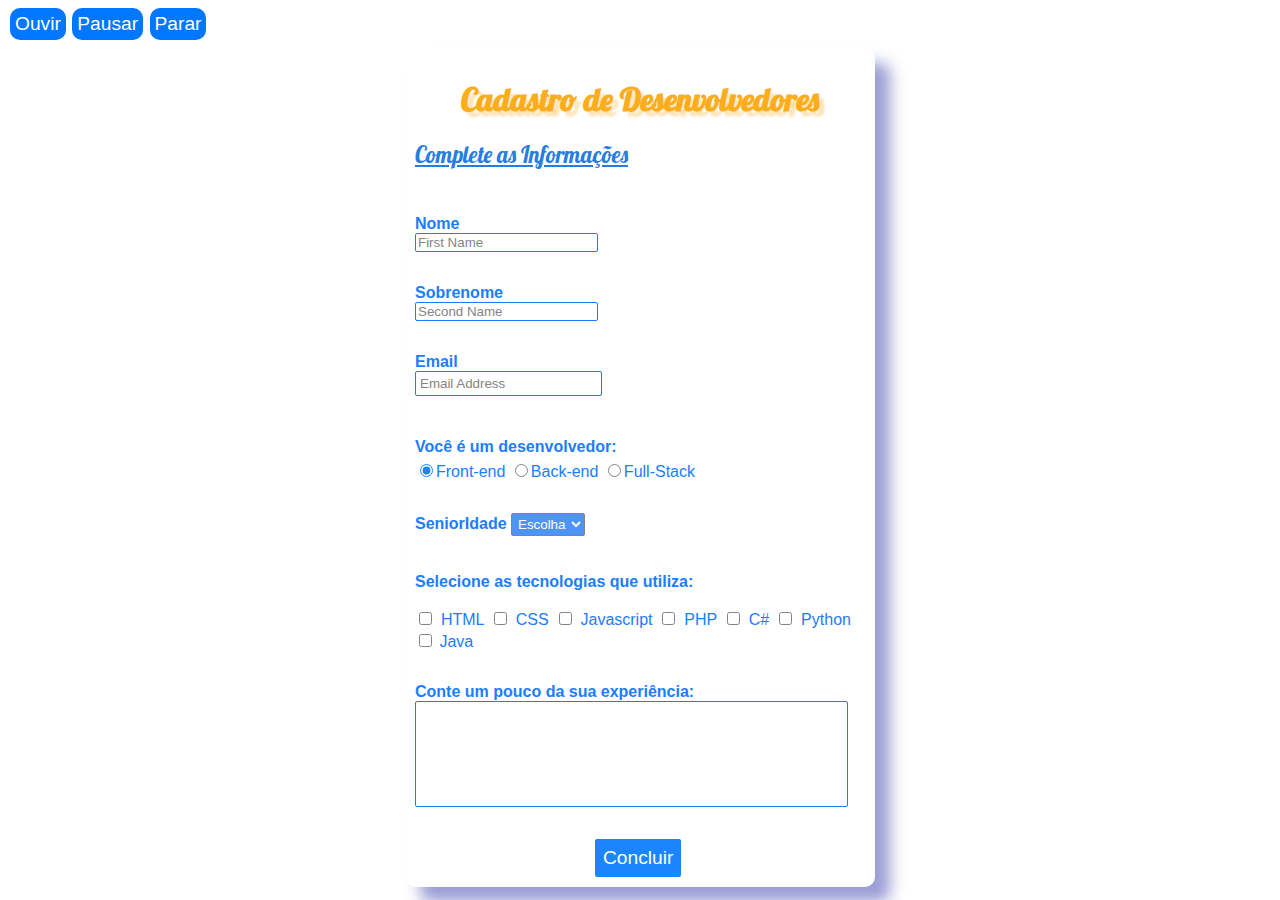
<file: index.html>
<!DOCTYPE html>
<html lang="pt-br">
<head>
    <meta charset="UTF-8">
    <meta http-equiv="X-UA-Compatible" content="IE=edge">
    <meta name="viewport" content="width=device-width, initial-scale=1.0">
    <link rel="shortcut icon" href="favicon.ico" type="image/x-icon">
    <title>Exemplo Formulário</title>
    <link rel="stylesheet" href="CSS/style.css">
    <link rel="stylesheet" href="CSS/form.css">
    <script src="JS/script.js"></script>
    
</head>
<body>
    <div id="buttons">
        <audio src="audio/DireDireDocks.mp3" class="s1"></audio>
        <audio src="audio/DKCountry.mp3" class="s2"></audio>
        <audio src="audio/Lost_Woods.mp3" class="s3"></audio>
        <audio src="audio/MarioTheme.mp3" class="s4"></audio>
        <button onclick="ouvir()" title="Clique para ouvir uma música aleatória">Ouvir</button>
        <button onclick="pausar()">Pausar</button>
        <button onclick="parar()" >Parar</button>
    </div>
    <main>
        <div>
            <h1 id="title">Cadastro de Desenvolvedores</h1>
            <p id="subtitle">Complete as Informações</p><br>
        </div>
            <Form action="https://formsubmit.co/moisesjlima@outlook.com" method="POST">
            <input type="hidden" name="_next" value="https://moisesjlima.github.io/FormSubmit/thanks.html">
            <input type="hidden" name="_subject" value="Novo envio do formulário">
            <input type="hidden" name="_autoresponse" value="Formulário preenchido - obrigado Dev">
                
                <fieldset class="group">
                    <div class="campo">
                        <label for="nome"><strong>Nome</strong></label>
                        <input type="text" name="nome" id="nome" placeholder="First Name" required>
                    </div>
    
                    <div class="campo">
                        <label for="sobrenome"><strong>Sobrenome</strong></label>
                        <input type="text" name="sobrenome" id="sobrenome" placeholder="Second Name" required>
                    </div>

                    <div class="campo">
                        <label for="email"><strong>Email</strong></label>
                        <input type="email" name="email" id="email" placeholder="Email Address" required>
                    </div>
                </fieldset>


    
                <div class="campo">
                    <label><strong>Você é um desenvolvedor: </strong></label><br>
                    <label>
                        <input type="radio" name="Desenvolvedor" value="frontend" checked>Front-end
                    </label>
                    <label>
                        <input type="radio" name="Desenvolvedor" value="backtend">Back-end
                    </label>
                    <label>
                        <input type="radio" name="Desenvolvedor" value="full-stack">Full-Stack
                    </label>
                </div>
    
                <div class="campo">
                    <label for="senioridade"><strong>SeniorIdade</strong></label>
                    <select id="senioridade" name="Cargo" required>
                        <option selected disable value="">Escolha</option>
                        <option value="Junior">Junior</option>
                        <option value="Pleno">Pleno</option>
                        <option value="Senior">Senior</option>
                    </select>
                </div>
    
                <Fieldset class="group">
                    <div id="check">
                        <label><strong>Selecione as tecnologias que utiliza:</strong></label><br><br>
                        <Input type="checkbox" name="tec1" id="tec1" value="HTML">
                        <label for="tec1">HTML</label>
    
                        <input type="checkbox" name="tec2" id="tec2" value="CSS">
                        <label for="tec2">CSS</label>
    
                        <input type="checkbox" name="tec3" id="tec3" value="Javascript">
                        <label for="tec3">Javascript</label>
    
                        <input type="checkbox" name="tec4" id="tec4" value="PHP">
                        <label for="tec4">PHP</label>
    
                        <input type="checkbox" name="tec5" id="tec5" value="C#">
                        <label for="tec5">C#</label>
    
                        <input type="checkbox" name="tec6" id="tec6" value="Python">
                        <label for="tec6">Python</label>
    
                        <input type="checkbox" name="tec7" id="tec7" value="Java">   
                        <label for="tec7">Java</label>
                    </div>
                </Fieldset>
    
                <div class="campo"> 
                    <label for="experiencia"><strong>Conte um pouco da sua experiência: </strong></label>
                    <textarea style="width: 32em" name="experiencia" id="experiencia"></textarea>
                </div>
            
                <button type="submit" id="concluir">Concluir</button>
            </Form>
    </main>
    
</body>
</html> 
<!--Foi utilizado o https://formsubmit.co/ site que fornece formulário funcional sem a necessidade de programar um back-end, adicionando somente alguns atributos a tags-->
</file>
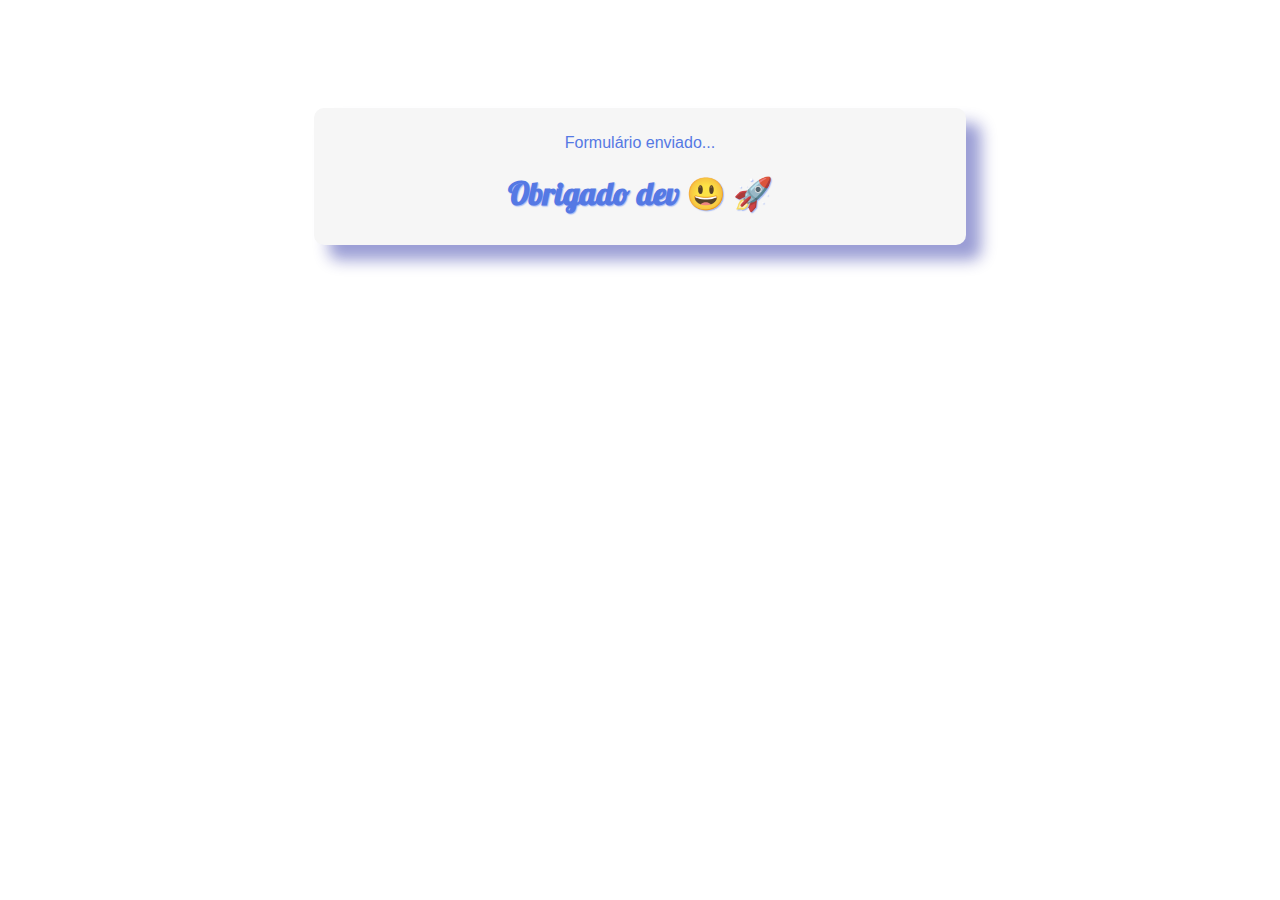
<file: thanks.html>
<!DOCTYPE html>
<html lang="pt-br">
<head>
    <meta charset="UTF-8">
    <meta http-equiv="X-UA-Compatible" content="IE=edge">
    <meta name="viewport" content="width=device-width, initial-scale=1.0">
    <link rel="shortcut icon" href="favicon.ico" type="image/x-icon">
    <title>Obrigado =)</title>
    <link rel="stylesheet" href="CSS/style.css">
    <script src="JS/script.js"></script>
    <style>
        body {
            background-image: url();
        }
        main {
            background-color: whitesmoke;
            height: 50%;
            width: 50%;
            position: relative;
            top: 100px;
        }
        h1 {color: royalblue; text-shadow: 1px 1px 1px rgba(85, 125, 245, 0.568);}
        p {color: royalblue; text-align: center;}
    </style>  
</head>
<body>
    <main>
    <p>Formulário enviado...</p>
    <h1>Obrigado dev &#x1F603 🚀</h1>
    </Form>
</body>
</html>
</file>
<file: CSS/style.css>
@charset "UTF-8";
@import url('https://fonts.googleapis.com/css2?family=Lobster&display=swap');
@import url('https://fonts.googleapis.com/css2?family=DotGothic16&display=swap');
@import url('https://fonts.googleapis.com/css2?family=Stick&display=swap');
/* Paleta de cores
#01087C
#4048C9
#505AFC
#020A96
#0311FC
*/
* {
    font-family: Arial, Helvetica, sans-serif;
}

body {
    /*background-image: linear-gradient(-200deg, #01077cd5, #4049c9c7, #5058fcc4, #020A96, #0311FC
    ); */
    background-image: url("https://wallpaperaccess.com/full/983837.png");
    background-repeat: no-repeat;
    background-position: center center;
    background-size: 100% 100%;

}

#buttons button{margin-left: 2px ; margin-bottom: 8px; border-radius: 10px; padding: 5px;}
#buttons button:hover {cursor: pointer; transition: 0.4s; transform: scale(105%)}

main {
    width: 450px;
    border-radius: 10px;
    box-shadow: 15px 15px 15px #02099671; /*pro lado, pra baixo, espalhar, transparência*/
    background-color:rgb(255, 255, 255);
    margin: auto;
    padding: 10px;
    opacity: 0.89;
    transition: 0.8s;
}
main:hover{opacity: 1;transition: 0.85s;}

h1 {
    font-family: 'lobster', 'cursive';
    color: rgb(252, 164, 2);
    text-align: center;
    text-shadow: 5px 5px 2px rgba(253, 172, 23, 0.336);
}

h2 {
    color: #505AFC;
    font-family: 'DotGothic16', sans-serif;
}

p#subtitle {font-size: 1.4em; font-family: 'lobster', 'cursive'; color: #0b6edf; text-decoration: underline; margin-top: 10px;}

a {text-decoration: none; color: #505AFC;}
p#link {color: rgb(252, 164, 2)}

button#concluir:hover {cursor: pointer; transition: 0.4s; transform: scale(105%)}
</file>
<file: CSS/form.css>
@import url('https://fonts.googleapis.com/css2?family=Akaya+Telivigala&display=swap');

fieldset  {
    border: 0;
}

input, select, textarea, button{
    border-radius: 2px;
}

.campo {
    margin-bottom: 2em;
}

.campo label{
    margin-bottom: 0.2em;
    color: rgb(0, 110, 255);
}

#email {padding: 4px;
        display: block;
        border: 1px solid rgb(0, 108, 248);
    }

fieldset.grupo .campo{
    margin-right: 1em;
}

.campo input[type="radio"] {
    margin-top: 8px;
}

.campo input[type="text"], .campo input[type="email"] .campo select, .campo textarea {
    border: 1px solid rgb(0, 108, 248);
    box-shadow: 2px, 2px, 4px rgb(0,0,0,0.2);
    display: block;
}

#senioridade {background-color: rgb(55, 137, 245); 
              color: white;
              padding: 2px;
    }

.campo input:focus, .campo select:focus{
    background:rgb(164, 195, 241);
}

.group {
    margin-left: -12px;
}

#check{
    color: rgb(0, 110, 255);
    text-align: justify;
    margin-bottom: 20px;
}

#check input {
    margin-bottom: 6px;
}

textarea {height: 100px; resize: none;}

button{
    font-size: 1.2em;
    background: rgb(0, 119, 255);
    border: 0;
    color: #ffffff;
    padding: 8px;
    box-shadow: 4px, 4px, 2px, rgba(100, 146, 206, 0.719);
    text-shadow: 5px, 5px, 1px, rgba(0, 0, 0 ,0.5);
    margin-left: 180px;
    }

button:hover{
    background: rgba(248, 165, 11, 0.932);
    box-shadow: inset 2px, 2px , 2px rgba(0, 0, 0 ,0.5);
}
</file>
